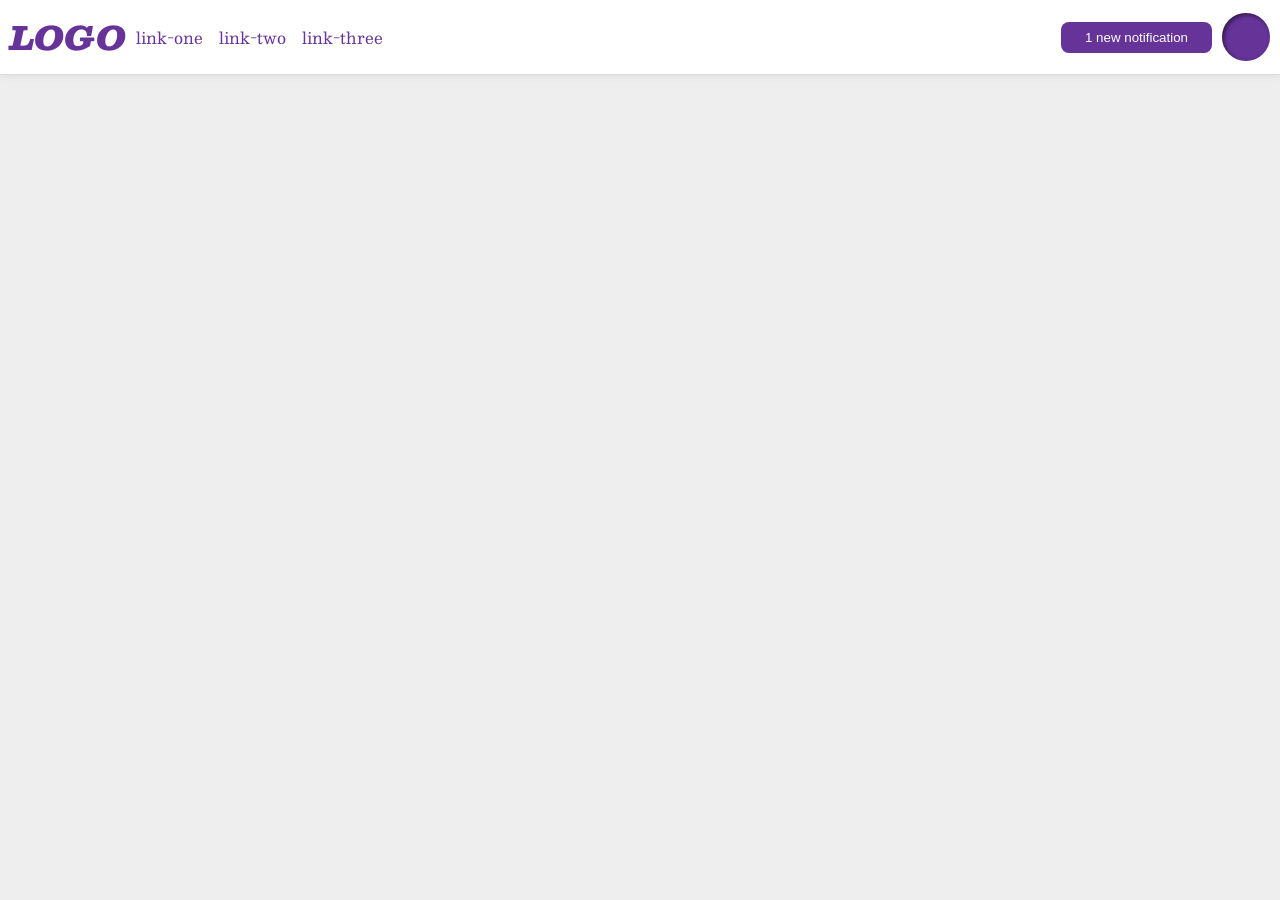
<file: foundations/flex/03-flex-header-2/index.html>
<!doctype html>
<html lang="en">
  <head>
    <meta charset="UTF-8" />
    <meta http-equiv="X-UA-Compatible" content="IE=edge" />
    <meta name="viewport" content="width=device-width, initial-scale=1.0" />
    <title>Flex Header 2</title>
    <link rel="stylesheet" href="style.css" />
  </head>
  <body>
    <div class="header">
      <div class="Right">
        <div class="logo">LOGO</div>
        <ul class="links">
          <li><a href="https://google.com">link-one</a></li>
          <li><a href="https://google.com">link-two</a></li>
          <li><a href="https://google.com">link-three</a></li>
        </ul>
      </div>
      <div class="left">
        <button class="notifications">1 new notification</button>
        <div class="profile-image"></div>
      </div>

    </div>
  </body>
</html>
</file>
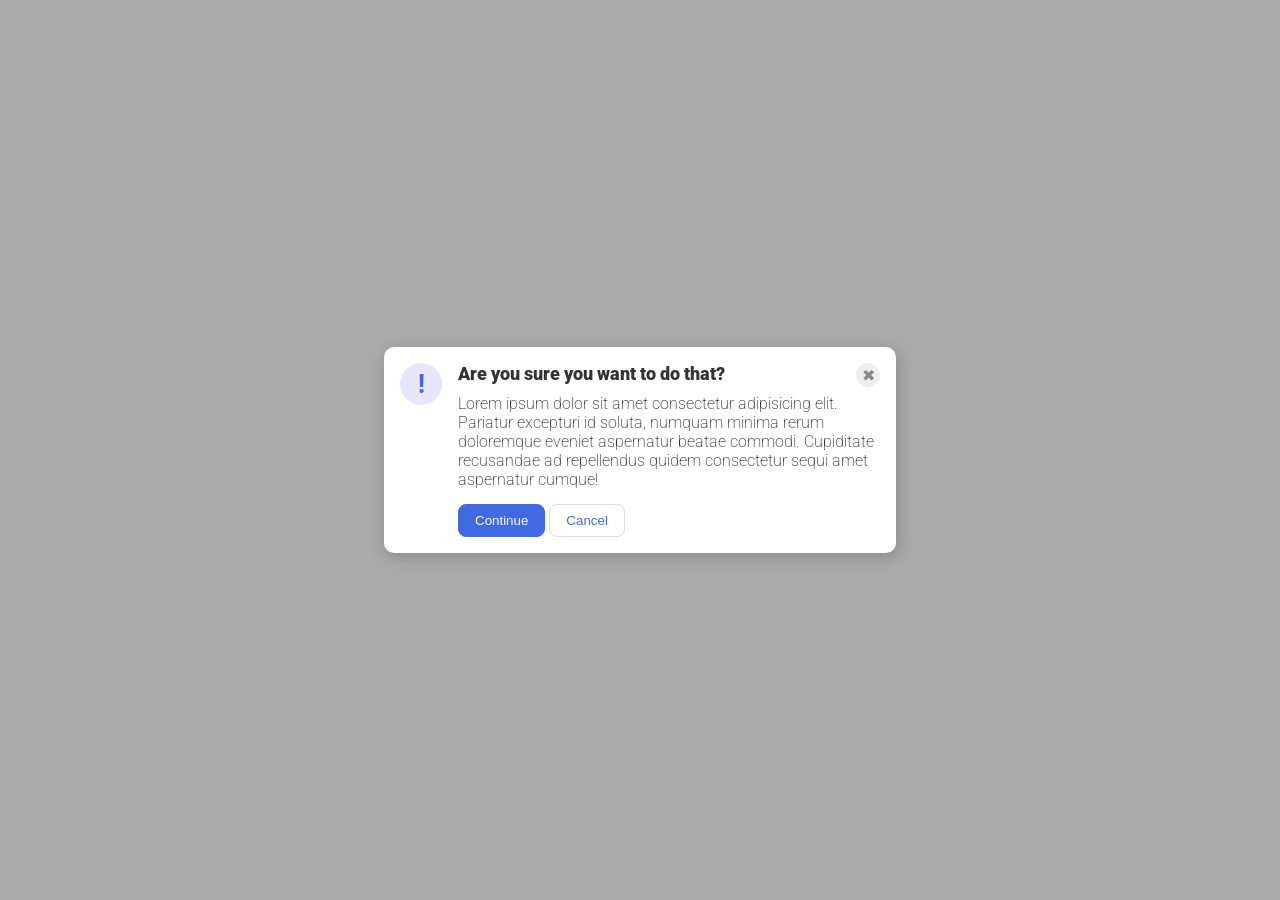
<file: foundations/flex/05-flex-modal/index.html>
<!doctype html>
<html lang="en">
  <head>
    <meta charset="UTF-8" />
    <meta http-equiv="X-UA-Compatible" content="IE=edge" />
    <meta name="viewport" content="width=device-width, initial-scale=1.0" />
    <link rel="stylesheet" href="style.css" />
    <title>Modal</title>
  </head>
  <body>
    <div class="modal">
      <div class="icon">!</div>
      <div class="content">
        <div class="SURE">
          <div class="header">Are you sure you want to do that?</div>
          <button class="close-button">✖</button>
        </div>
        <div class="text">
          Lorem ipsum dolor sit amet consectetur adipisicing elit. Pariatur
          excepturi id soluta, numquam minima rerum doloremque eveniet
          aspernatur beatae commodi. Cupiditate recusandae ad repellendus quidem
          consectetur sequi amet aspernatur cumque!
        </div>
        <button class="continue">Continue</button>
        <button class="cancel">Cancel</button>
      </div>
    </div>
  </body>
</html>
</file>
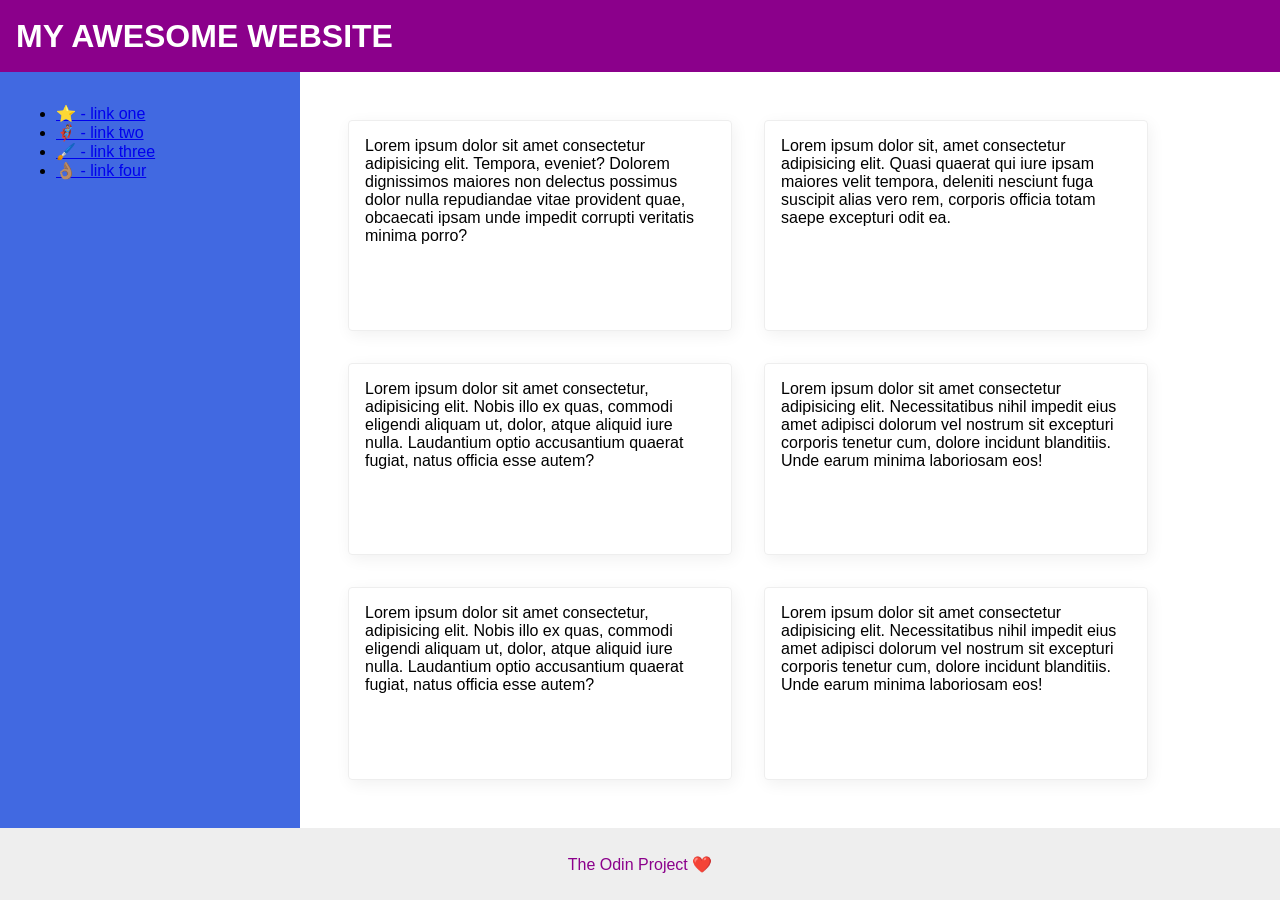
<file: foundations/flex/07-flex-layout-2/index.html>
<!doctype html>
<html lang="en">
  <head>
    <meta charset="UTF-8" />
    <meta http-equiv="X-UA-Compatible" content="IE=edge" />
    <meta name="viewport" content="width=device-width, initial-scale=1.0" />
    <title>The Holy Grail</title>
    <link rel="stylesheet" href="style.css" />
  </head>
  <body>
    <div class="header">MY AWESOME WEBSITE</div>

    <div class="content">
      <div class="sidebar">
        <ul>
          <li><a href="#">⭐ - link one</a></li>
          <li><a href="#">🦸🏽‍♂️ - link two</a></li>
          <li><a href="#">🖌️ - link three</a></li>
          <li><a href="#">👌🏽 - link four</a></li>
        </ul>
      </div>
      <main class="main">
        <div class="card">
          Lorem ipsum dolor sit amet consectetur adipisicing elit. Tempora,
          eveniet? Dolorem dignissimos maiores non delectus possimus dolor nulla
          repudiandae vitae provident quae, obcaecati ipsam unde impedit
          corrupti veritatis minima porro?
        </div>
        <div class="card">
          Lorem ipsum dolor sit, amet consectetur adipisicing elit. Quasi
          quaerat qui iure ipsam maiores velit tempora, deleniti nesciunt fuga
          suscipit alias vero rem, corporis officia totam saepe excepturi odit
          ea.
        </div>
        <div class="card">
          Lorem ipsum dolor sit amet consectetur, adipisicing elit. Nobis illo
          ex quas, commodi eligendi aliquam ut, dolor, atque aliquid iure nulla.
          Laudantium optio accusantium quaerat fugiat, natus officia esse autem?
        </div>
        <div class="card">
          Lorem ipsum dolor sit amet consectetur adipisicing elit.
          Necessitatibus nihil impedit eius amet adipisci dolorum vel nostrum
          sit excepturi corporis tenetur cum, dolore incidunt blanditiis. Unde
          earum minima laboriosam eos!
        </div>
        <div class="card">
          Lorem ipsum dolor sit amet consectetur, adipisicing elit. Nobis illo
          ex quas, commodi eligendi aliquam ut, dolor, atque aliquid iure nulla.
          Laudantium optio accusantium quaerat fugiat, natus officia esse autem?
        </div>
        <div class="card">
          Lorem ipsum dolor sit amet consectetur adipisicing elit.
          Necessitatibus nihil impedit eius amet adipisci dolorum vel nostrum
          sit excepturi corporis tenetur cum, dolore incidunt blanditiis. Unde
          earum minima laboriosam eos!
        </div>
      </main>
    </div>

    <div class="footer">The Odin Project ❤️</div>
  </body>
</html>
</file>
<file: foundations/flex/03-flex-header-2/style.css>
/* this is some magical font-importing.  
you'll learn about it later. */
@import url('https://fonts.googleapis.com/css2?family=Besley:ital,wght@0,400;1,900&display=swap');

body {
  margin: 0;
  background: #eee;
  font-family: Besley, serif;
}

.header {
  display: flex; 
  justify-content: space-between;
  min-width: 0;
  gap: 20px;
  padding: 10px;
  background: white;
  border-bottom: 1px solid #ddd;
  box-shadow: 0 0 8px rgba(0,0,0,.1);
}

.profile-image {
  background: rebeccapurple;
  box-shadow: inset 2px 2px 4px rgba(0,0,0,.5);
  border-radius: 50%;
  width: 48px;
  height: 48px;
}

.logo {
  color: rebeccapurple;
  font-size: 32px;
  font-weight: 900;
  font-style: italic;
}

button {
  border: none;
  border-radius: 8px;
  background: rebeccapurple;
  color: white;
  padding: 8px 24px;
}

a {
  /* this removes the line under our links */
  text-decoration: none;
  color: rebeccapurple;
}

ul {
  display: flex;
  margin: 0;
  padding: 0;
  gap: 16px;
  list-style-type: none;
}

.left, .Right{
 display: flex;
 align-items: center;
 gap: 10px;
}
.profile-image{
  flex-shrink: 0;
}
</file>
<file: foundations/flex/05-flex-modal/style.css>
@import url('https://fonts.googleapis.com/css2?family=Roboto:wght@400;700&display=swap');

html, body {
  height: 100%;
}

body {
  font-family: Roboto, sans-serif;
  margin: 0;
  background: #aaa;
  color: #333;
  /* I'll give you this one for free lol */
  display: flex;
  align-items: center;
  justify-content: center;
}

.modal {
  display: flex;
  gap: 16px;
  background: white;
  padding: 16px;
  width: 480px;
  border-radius: 10px;
  box-shadow: 2px 4px 16px rgba(0,0,0,.2);
}
.header{
  font-size: 18px;
  font-weight: 900;
  padding: 0 0 10px 0;
}
.SURE{
  display: flex;
  justify-content: space-between;
}
.icon {
  flex-shrink: 0;
  
  color: royalblue;
  font-size: 26px;
  font-weight: 700;
  background: lavender;
  width: 42px;
  height: 42px;
  border-radius: 50%;
  display: flex;
  align-items: center;
  justify-content: center;
}
.text{
  padding: 0 0 15px 0;
  font-weight: 200;
}
.close-button {
  background: #eee;
  border-radius: 50%;
  color: #888;
  font-weight: 400;
  font-size: 16px;
  height: 24px;
  width: 24px;
  display: flex;
  align-items: center;
  justify-content: center;
  border: 1px solid #eee;
  padding: 0;
}

button {
  cursor: pointer;
  padding: 8px 16px;
  border-radius: 8px;
}

button.continue {
  background: royalblue;
  border: 1px solid royalblue;
  color: white;
}

button.cancel {
  background: white;
  border: 1px solid #ddd;
  color: royalblue;
}
</file>
<file: foundations/flex/07-flex-layout-2/style.css>
body {
  font-family: -apple-system, BlinkMacSystemFont, 'Segoe UI', Roboto, Oxygen, Ubuntu, Cantarell, 'Open Sans', 'Helvetica Neue', sans-serif;
  margin: 0;
  min-height: 100vh;
  display: flex;
  flex-direction: column;
}

.header {
  display: flex;
  align-items: center;
  padding: 0 16px;
  font-size: 32px;
  font-weight: 800;
  height: 72px;
  background: darkmagenta;
  color: white;
}
.content{
 display: flex;
 flex: 1;

}
.main{
  display: flex;
  flex-wrap: wrap;
  padding: 48px;
  gap: 32px;
}
.footer {
  display: flex;
  align-items: center;
  justify-content: center;
  height: 72px;
  background: #eee;
  color: darkmagenta;
}

.sidebar {
  flex-shrink: 0 ;
  padding: 16px;
  width: 300px;
  background: royalblue;
  box-sizing: border-box;
}

.card {
  width: 350px;
  padding: 16px;
  border: 1px solid #eee;
  box-shadow: 2px 4px 16px rgba(0,0,0,.06);
  border-radius: 4px;
}
</file>
